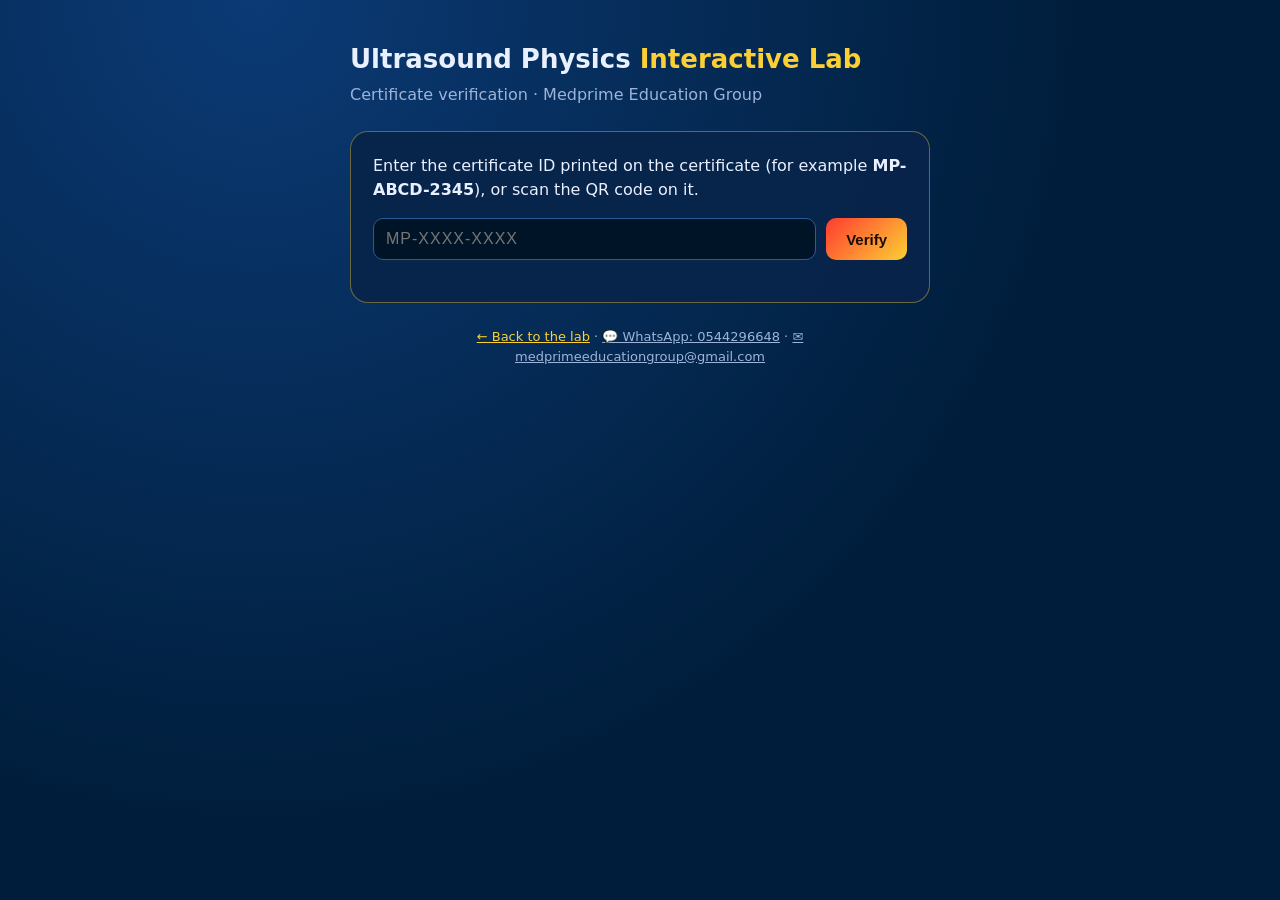
<file: lab/templates/lab/verify.html>
<!doctype html><html lang=en><head><meta charset=utf-8><meta name=viewport content="width=device-width,initial-scale=1"><title>Verify a certificate · Ultrasound Physics Interactive Lab</title>
<meta name=robots content=noindex>
<style>
:root{--bg:#001e3c;--c:#0b2e5a;--r:#ff3b30;--g:#fcd034;--t:#e9f0ff;--m:#9db4d8}
*{box-sizing:border-box}body{margin:0;min-height:100vh;font:16px/1.5 system-ui,-apple-system,Segoe UI,Roboto,sans-serif;color:var(--t);background:radial-gradient(circle at 20% 0,#0b3a75,var(--bg) 60%)}
main{max-width:620px;margin:0 auto;padding:40px 20px}
h1{margin:0 0 4px;font-size:26px}h1 span{color:var(--g)}.tag{color:var(--m);margin:0 0 24px}
.card{background:rgba(8,36,74,.95);border:1px solid rgba(252,208,52,.4);border-radius:18px;padding:22px}
form{display:flex;gap:10px;flex-wrap:wrap}input{flex:1;min-width:200px;padding:11px 12px;border-radius:10px;border:1px solid #2b5a96;background:#001428;color:#fff;font-size:16px;text-transform:uppercase;letter-spacing:1px}
button{padding:11px 20px;border:0;border-radius:10px;font-weight:700;cursor:pointer;background:linear-gradient(135deg,var(--r),var(--g));color:#1a0d00;font-size:15px}
#out{margin-top:20px}.res{border-radius:14px;padding:18px}.ok{background:rgba(74,222,128,.12);border:1px solid #4ade80}.no{background:rgba(255,59,48,.12);border:1px solid var(--r)}
.res b.h{display:block;font-size:19px;margin-bottom:8px}dl{display:grid;grid-template-columns:auto 1fr;gap:6px 16px;margin:0}dt{color:var(--m)}dd{margin:0;font-weight:600}
a{color:var(--g)}footer{color:var(--m);font-size:13px;margin-top:24px;text-align:center}
</style></head><body><main>
<h1>Ultrasound Physics <span>Interactive Lab</span></h1><p class=tag>Certificate verification · Medprime Education Group</p>
<div class=card><p style="margin-top:0">Enter the certificate ID printed on the certificate (for example <b>MP-ABCD-2345</b>), or scan the QR code on it.</p>
<form id=f><label for=id hidden>Certificate ID</label><input id=id name=id placeholder="MP-XXXX-XXXX" maxlength=20 autocomplete=off required><button>Verify</button></form>
<div id=out role=status aria-live=polite></div></div>
<footer><a href="/">← Back to the lab</a> · <a href="https://wa.me/233544296648" target="_blank" rel="noopener" style="color:inherit" title="Chat on WhatsApp">💬 WhatsApp: 0544296648</a> · <a href="https://mail.google.com/mail/?view=cm&fs=1&to=medprimeeducationgroup@gmail.com" target="_blank" rel="noopener" title="Email us via Gmail" style="color:inherit">✉️ medprimeeducationgroup@gmail.com</a></footer>
</main><script>
const f=document.getElementById('f'),inp=document.getElementById('id'),out=document.getElementById('out');
const esc=x=>String(x).replace(/[&<>"]/g,c=>({'&':'&amp;','<':'&lt;','>':'&gt;','"':'&quot;'}[c]));
async function check(id){id=id.trim().toUpperCase();if(!id)return;out.innerHTML='<p>Checking…</p>';history.replaceState(null,'','?id='+encodeURIComponent(id));
try{const r=await fetch('/api/certificate?id='+encodeURIComponent(id));
if(r.status==404){out.innerHTML='<div class="res no"><b class=h>❌ Not found</b>No certificate has the ID <b>'+esc(id)+'</b>. Check the ID for typing mistakes. If you think this is an error, contact Medprime Education Group.</div>';return}
if(!r.ok)throw 0;const c=await r.json();
out.innerHTML='<div class="res ok"><b class=h>✅ Genuine certificate</b><dl><dt>Awarded to</dt><dd>'+esc(c.name)+'</dd><dt>Course</dt><dd>Ultrasound Physics Interactive Lab: all simulations and quizzes</dd><dt>Overall score</dt><dd>'+esc(c.score)+'%</dd><dt>Issued</dt><dd>'+new Date(c.issuedAt).toLocaleDateString(undefined,{year:'numeric',month:'long',day:'numeric'})+'</dd><dt>Certificate ID</dt><dd>'+esc(c.id)+'</dd></dl></div>'}
catch(e){out.innerHTML='<div class="res no"><b class=h>Could not check right now</b>Please try again in a moment.</div>'}}
f.onsubmit=e=>{e.preventDefault();check(inp.value)};
const q=new URLSearchParams(location.search).get('id');if(q){inp.value=q;check(q)}
</script></body></html>
</file>
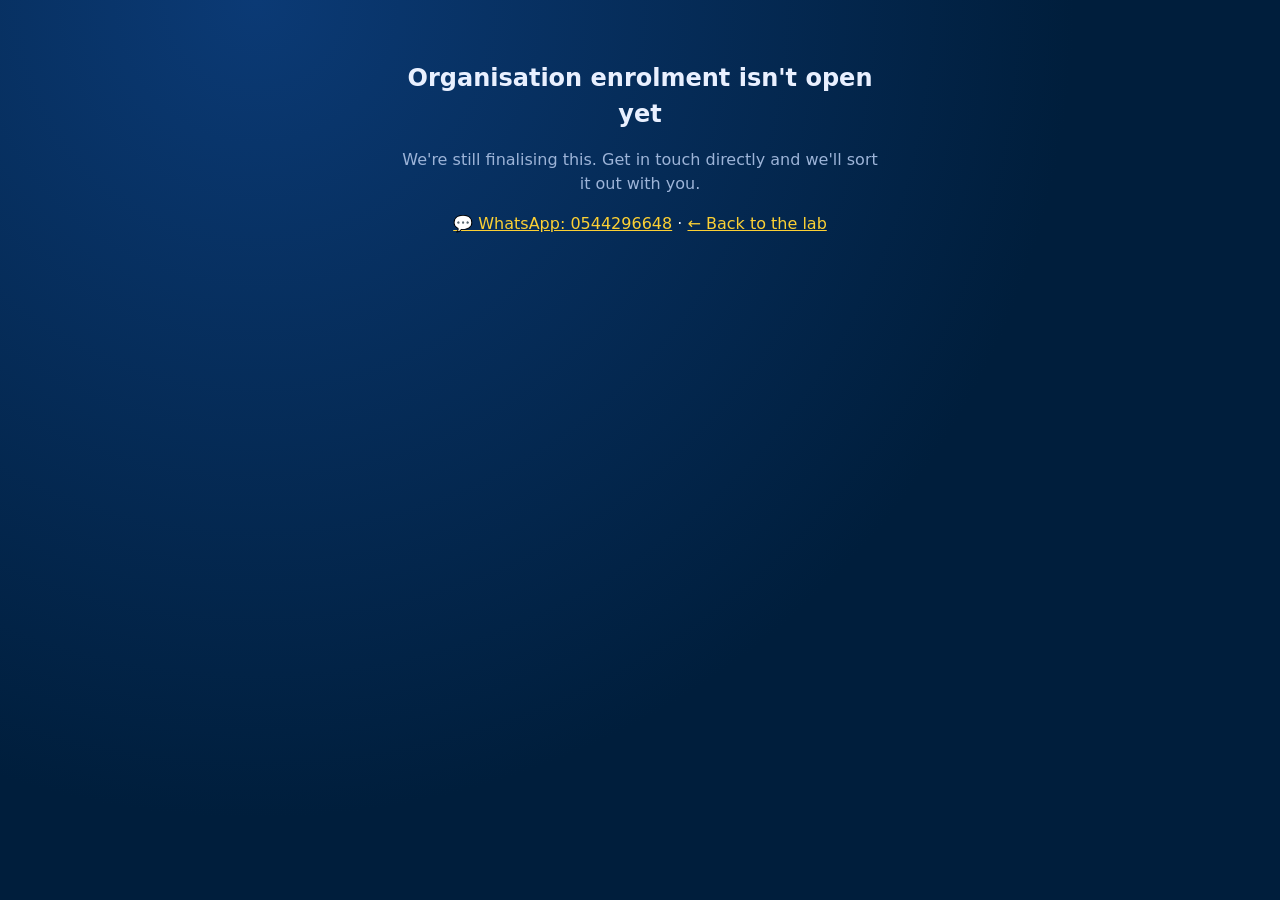
<file: payments/templates/payments/org_unavailable.html>
<!doctype html><html lang=en><head><meta charset=utf-8><meta name=viewport content="width=device-width,initial-scale=1"><title>Not available · Ultrasound Physics Interactive Lab</title>
<style>
:root{--bg:#001e3c;--g:#fcd034;--t:#e9f0ff;--m:#9db4d8}
*{box-sizing:border-box}body{margin:0;min-height:100vh;font:16px/1.5 system-ui,-apple-system,Segoe UI,Roboto,sans-serif;color:var(--t);background:radial-gradient(circle at 20% 0,#0b3a75,var(--bg) 60%)}
main{max-width:520px;margin:0 auto;padding:60px 20px;text-align:center}
h1{font-size:24px;margin:0 0 10px}a{color:var(--g)}
</style></head><body><main>
<h1>Organisation enrolment isn't open yet</h1>
<p class="muted" style="color:var(--m)">We're still finalising this. Get in touch directly and we'll sort it out with you.</p>
<p><a href="https://wa.me/233544296648" target="_blank" rel="noopener">💬 WhatsApp: 0544296648</a> · <a href="/">← Back to the lab</a></p>
</main></body></html>
</file>
